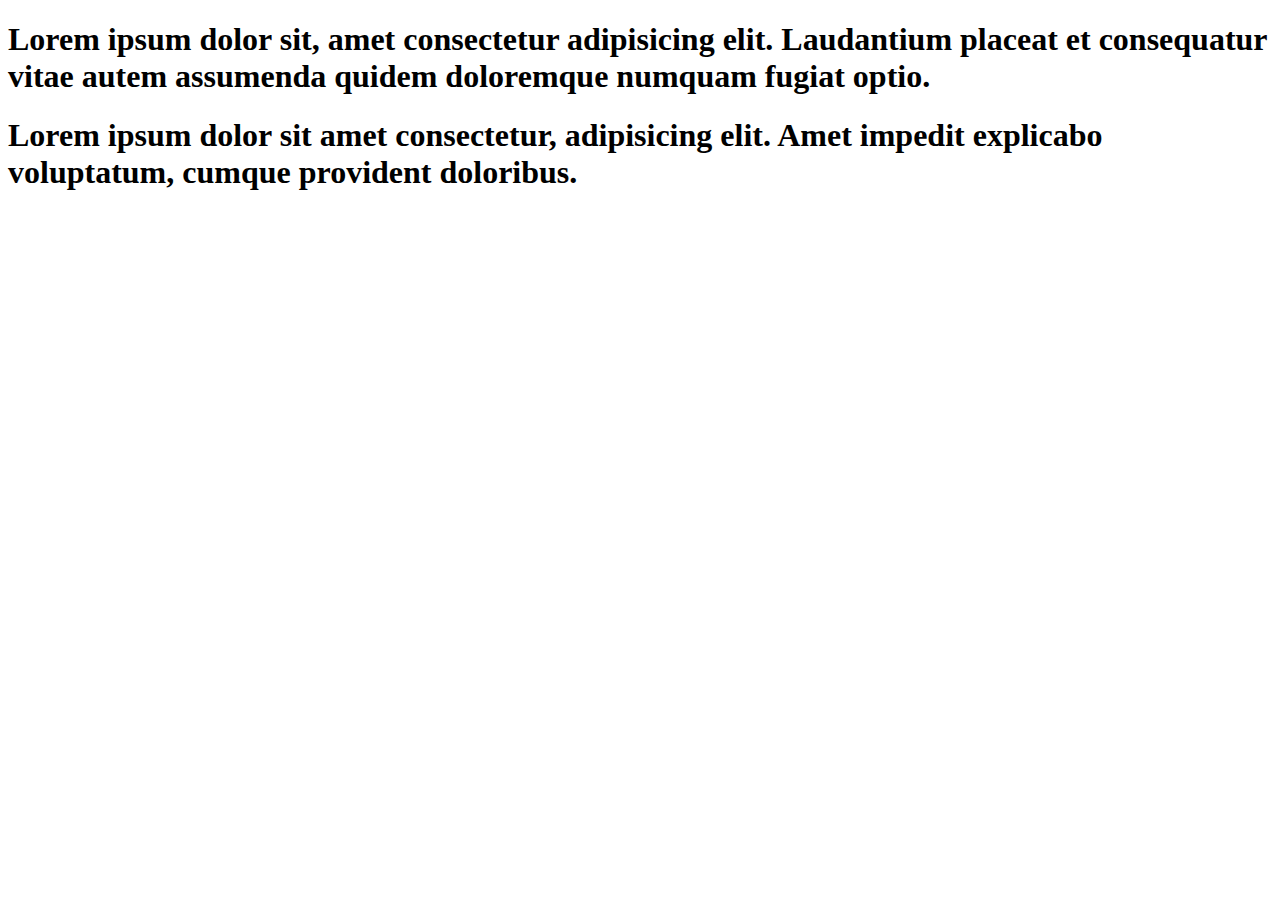
<file: branch-practice/index.html>
<!DOCTYPE html>
<html lang="en">
<head>
    <meta charset="UTF-8">
    <meta http-equiv="X-UA-Compatible" content="IE=edge">
    <meta name="viewport" content="width=device-width, initial-scale=1.0">
    <title>Document</title>
</head>
<body>
    <h1>Lorem ipsum dolor sit, amet consectetur adipisicing elit. Laudantium placeat et consequatur vitae autem assumenda quidem doloremque numquam fugiat optio.</h1>
    <h1>Lorem ipsum dolor sit amet consectetur, adipisicing elit. Amet impedit explicabo voluptatum, cumque provident doloribus.</h1>
</body>
</html>
</file>
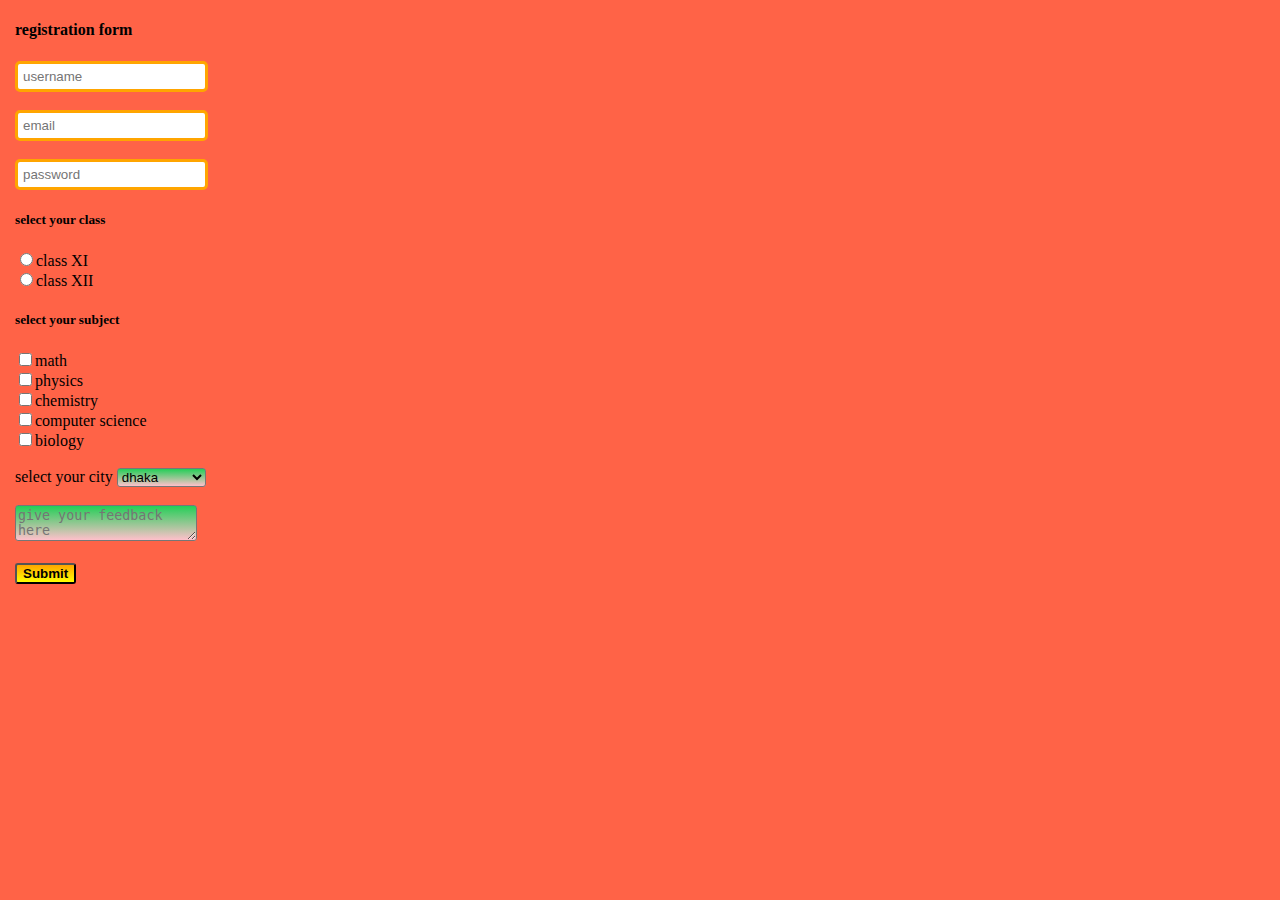
<file: html-form/form.html>
<!DOCTYPE html>
<html lang="en">

<head>
    <meta charset="UTF-8">
    <meta http-equiv="X-UA-Compatible" content="IE=edge">
    <meta name="viewport" content="width=device-width, initial-scale=1.0">
    <title>Registration Form</title>
    <link rel="stylesheet" href="style.css">
</head>

<body>
    <div>
    <h4>registration form</h4>
    <form action="action.php">
        <input type="text" placeholder="username" class="name">
        <br>
        <br>
        <input type="email" placeholder="email" class="email">
        <br><br>
        <input type="password" placeholder="password" class="password">
        <br>
        <h5>select your class</h5>
        <label for="101">
            <input type="radio" value="class XI" name="class" id="101">class XI
        </label>
        <br>
        <label for="102">
            <input type="radio" value="class XII" name="class" id="102">class XII
        </label>
        <br>
        <h5>select your subject </h5>
        <label for="101">
            <input type="checkbox" value="math" class="101">math
        </label>
        <br>
        <label for="102">
            <input type="checkbox" value="physics" class="102">physics
        </label>
        <br>
        <label for="103">
            <input type="checkbox" value="chemistry" class="103">chemistry
        </label>
        <br>
        <label for="104">
            <input type="checkbox" value="computer science" class="104">computer science
        </label>
        <br>
        <label for="105">
            <input type="checkbox" value="biology" class="105">biology
        </label>
        <br>
        <br>
        select your city
        <select name="city" id="106" class="common">
            <option value="dhaka">dhaka</option>
            <option value="chottogram">chottogram</option>
            <option value="borishal">borishal</option>
            <option value="rajshahi">rajshahi</option>
            <option value="rangpur">rangpur</option>
        </select>
        <br>
        <br>
        <textarea name="feedback" id="" placeholder="give your feedback here" class="common"></textarea>
        <br>
        <br>
        <input type="submit" class="button">
    </form>
</div>
</body>

</html>
</file>
<file: html-form/style.css>
body
{
    margin: 0;
    padding: 0;
    box-sizing: border-box;
    background-color: tomato;
}
div
{
    margin: 15px;
}
.name, .email, .password
{
    margin: 0;
    padding: 5px;
    border: 3px solid orange;
    border-radius: 5px;
}

.common
{
    border-radius: 3px;
    background-image: linear-gradient(rgb(35, 207, 87),pink);
}

.button
{
    border-radius: 3px;
    font-weight: bold;
    background-image: linear-gradient(orange,yellow);
}
</file>
